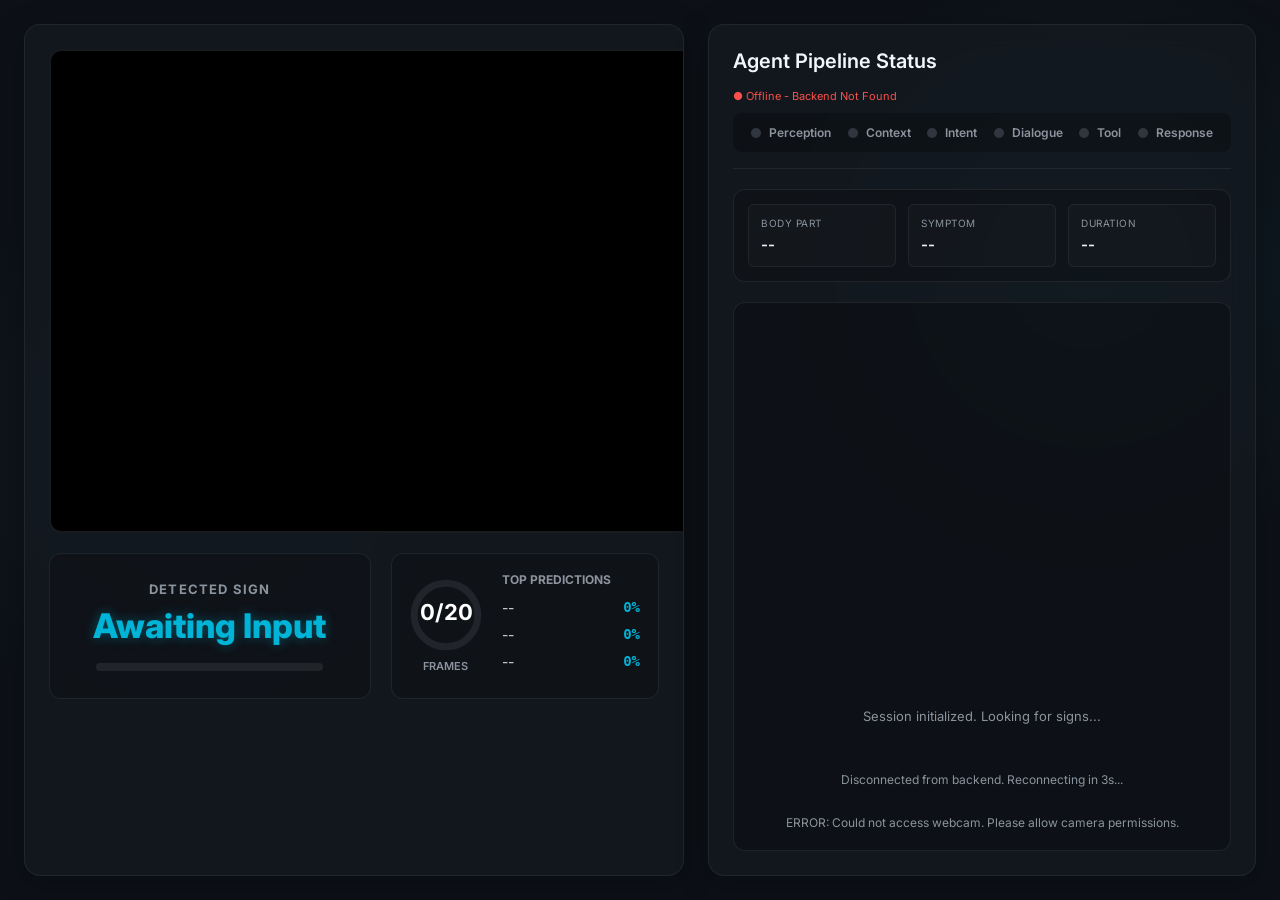
<file: isl-telehealth-agent/frontend/index.html>
<!DOCTYPE html>
<html lang="en">
<head>
    <meta charset="UTF-8">
    <meta name="viewport" content="width=device-width, initial-scale=1.0">
    <title>ISL Telehealth Interpreter Dashboard</title>
    <!-- Import Inter Font -->
    <link href="https://fonts.googleapis.com/css2?family=Inter:wght@300;400;600;800&display=swap" rel="stylesheet">
    <style>
        /* Base Variables: Professional Dark Navy / Teal medical theme */
        :root {
            --bg-color: #0d1117;
            --panel-bg: rgba(22, 27, 34, 0.7);
            --accent-teal: #00b4d8;
            --accent-glow: rgba(0, 180, 216, 0.4);
            --text-main: #f0f6fc;
            --text-muted: #8b949e;
            --color-green: #2ea043;
            --color-yellow: #d29922;
            --color-red: #f85149;
            --color-orange: #d97706;
            --border-color: rgba(48, 54, 61, 0.5);
            --border-highlight: rgba(0, 180, 216, 0.6);
            --glass-blur: blur(12px);
        }

        body {
            font-family: 'Inter', sans-serif;
            background-color: var(--bg-color);
            color: var(--text-main);
            margin: 0;
            padding: 24px;
            min-width: 1280px;
            box-sizing: border-box;
            background-image: 
                radial-gradient(circle at 15% 50%, rgba(0, 180, 216, 0.05), transparent 25%),
                radial-gradient(circle at 85% 30%, rgba(0, 180, 216, 0.08), transparent 25%);
        }

        /* Fluid Desktop Grid */
        .container {
            display: grid;
            grid-template-columns: 660px 1fr;
            gap: 24px;
            max-width: 1600px;
            margin: 0 auto;
            height: calc(100vh - 48px);
        }

        /* Glassmorphism Panel Architecture */
        .panel {
            background: var(--panel-bg);
            backdrop-filter: var(--glass-blur);
            -webkit-backdrop-filter: var(--glass-blur);
            border: 1px solid var(--border-color);
            border-radius: 16px;
            padding: 24px;
            display: flex;
            flex-direction: column;
            gap: 20px;
            box-shadow: 0 8px 32px rgba(0, 0, 0, 0.3);
            overflow: hidden;
        }

        /* ======================== 
           LEFT PANEL: Perception 
           ======================== */
        
        .video-container {
            position: relative;
            width: 640px;
            height: 480px;
            background: #000;
            border-radius: 12px;
            overflow: hidden;
            border: 2px solid var(--border-color);
        }
        
        #webcam, #landmarks-canvas {
            position: absolute;
            top: 0;
            left: 0;
            width: 100%;
            height: 100%;
            object-fit: cover;
        }
        #landmarks-canvas {
            z-index: 10;
        }

        .stats-grid {
            display: grid;
            grid-template-columns: 1.2fr 1fr;
            gap: 20px;
        }

        .card {
            background: rgba(0, 0, 0, 0.2);
            border-radius: 12px;
            padding: 18px;
            border: 1px solid var(--border-color);
        }

        /* Big Detected Sign Display */
        .primary-sign {
            text-align: center;
            display: flex;
            flex-direction: column;
            justify-content: center;
        }
        .primary-sign h3 {
            margin: 0 0 8px 0;
            font-size: 13px;
            color: var(--text-muted);
            text-transform: uppercase;
            letter-spacing: 1.2px;
        }
        .primary-sign .sign-text {
            font-size: 34px;
            font-weight: 800;
            color: var(--accent-teal);
            margin-bottom: 16px;
            text-transform: capitalize;
            text-shadow: 0 0 12px var(--accent-glow);
            min-height: 42px;
        }
        
        /* Confidence Progress Bar */
        .confidence-wrapper {
            background: rgba(255, 255, 255, 0.08);
            height: 8px;
            border-radius: 4px;
            overflow: hidden;
            width: 80%;
            margin: 0 auto;
        }
        .confidence-bar {
            height: 100%;
            width: 0%;
            background: var(--color-green);
            transition: width 0.4s ease-out, background-color 0.4s ease;
        }

        /* Top 3 Multi-list */
        .predictions-list {
            list-style: none;
            padding: 0;
            margin: 0;
        }
        .predictions-list li {
            display: flex;
            justify-content: space-between;
            margin-bottom: 10px;
            font-size: 14px;
            color: #d1d5db;
        }
        .predictions-list li span:last-child {
            font-family: monospace;
            color: var(--accent-teal);
            font-weight: 600;
        }

        /* Circular Frame Buffer Indicator */
        .buffer-container {
            display: flex;
            align-items: center;
            justify-content: center;
            flex-direction: column;
            gap: 8px;
        }
        svg.circular-chart {
            width: 72px;
            height: 72px;
        }
        .circle-bg {
            fill: none;
            stroke: rgba(255,255,255,0.08);
            stroke-width: 3.5;
        }
        .circle {
            fill: none;
            stroke-width: 3.5;
            stroke: var(--accent-teal);
            stroke-linecap: round;
            stroke-dasharray: 100, 100;
            stroke-dashoffset: 100;
            transition: stroke-dashoffset 0.15s linear;
        }
        .buffer-text {
            fill: #fff;
            font-size: 11px;
            text-anchor: middle;
            font-weight: bold;
        }

        /* ======================== 
           RIGHT PANEL: Pipeline 
           ======================== */

        .header-box {
            border-bottom: 1px solid var(--border-color);
            padding-bottom: 16px;
        }
        .header-box h2 {
            margin: 0 0 16px 0;
            font-size: 20px;
            font-weight: 600;
            display: flex;
            align-items: center;
            gap: 10px;
        }

        /* Agent Status Dots */
        .pipeline-status {
            display: flex;
            justify-content: space-between;
            background: rgba(0,0,0,0.25);
            padding: 12px 18px;
            border-radius: 8px;
        }
        .agent-node {
            display: flex;
            align-items: center;
            gap: 8px;
            font-size: 12px;
            font-weight: 600;
            color: var(--text-muted);
            transition: color 0.3s;
        }
        .agent-node.active {
            color: var(--text-main);
        }
        .dot {
            width: 10px;
            height: 10px;
            border-radius: 50%;
            background: #30363d;
            transition: background 0.3s, box-shadow 0.3s;
        }
        .agent-node.active .dot {
            background: var(--color-green);
            box-shadow: 0 0 10px var(--color-green);
            animation: pulse-dot 0.8s infinite alternate ease-in-out;
        }
        
        @keyframes pulse-dot {
            0% { transform: scale(1); opacity: 0.7; }
            100% { transform: scale(1.4); opacity: 1; }
        }

        /* Emergency Flash Banner */
        .emergency-banner {
            display: none;
            background: rgba(248, 81, 73, 0.12);
            border: 1px solid var(--color-red);
            color: #ff7b72;
            padding: 14px 16px;
            border-radius: 8px;
            font-weight: 600;
            text-align: center;
            letter-spacing: 0.5px;
            animation: alert-flash 1.5s infinite;
        }
        @keyframes alert-flash {
            0%, 100% { box-shadow: 0 0 5px rgba(248,81,73,0); }
            50% { box-shadow: 0 0 20px rgba(248,81,73,0.35); }
        }

        /* Context Output Structuring */
        .complaint-form {
            display: grid;
            grid-template-columns: repeat(3, 1fr);
            gap: 12px;
            padding: 14px;
        }
        .field-box {
            background: rgba(255,255,255,0.02);
            border: 1px solid var(--border-color);
            border-radius: 6px;
            padding: 12px;
        }
        .field-box label {
            display: block;
            font-size: 10px;
            color: var(--text-muted);
            text-transform: uppercase;
            letter-spacing: 0.5px;
            margin-bottom: 6px;
        }
        .field-box .value {
            font-size: 15px;
            font-weight: 600;
            min-height: 18px;
            color: var(--text-main);
            text-transform: capitalize;
        }

        /* Alternating Bubble Interstitial */
        .conversation-feed {
            flex: 1;
            background: rgba(0,0,0,0.25);
            border: 1px solid var(--border-color);
            border-radius: 12px;
            padding: 20px;
            overflow-y: auto;
            display: flex;
            flex-direction: column;
            gap: 18px;
            scrollbar-width: thin;
            scrollbar-color: var(--border-color) transparent;
        }
        
        .bubble {
            max-width: 75%;
            padding: 14px 18px;
            border-radius: 18px;
            font-size: 14px;
            line-height: 1.5;
            animation: pop-in 0.4s cubic-bezier(0.18, 0.89, 0.32, 1.28) forwards;
            opacity: 0;
            transform: translateY(15px) scale(0.95);
        }
        @keyframes pop-in {
            to { opacity: 1; transform: translateY(0) scale(1); }
        }
        
        .bubble.patient {
            align-self: flex-start;
            background: rgba(0, 180, 216, 0.1);
            border: 1px solid var(--border-highlight);
            border-bottom-left-radius: 4px;
            color: var(--text-main);
        }
        .bubble.patient::before {
            content: 'ISL Input';
            display: block;
            font-size: 10px;
            color: var(--accent-teal);
            margin-bottom: 4px;
            text-transform: uppercase;
            letter-spacing: 0.5px;
        }
        
        .bubble.doctor {
            align-self: flex-end;
            background: rgba(255, 255, 255, 0.08);
            border: 1px solid var(--border-color);
            border-bottom-right-radius: 4px;
            color: var(--text-main);
        }

        /* Final Formatted Response Hook */
        .doctor-card {
            display: none;
            flex-direction: row;
            align-items: center;
            gap: 18px;
            background: rgba(255,255,255,0.04);
            border: 2px solid var(--border-color); /* To be overridden by JS colors */
            border-radius: 12px;
            padding: 18px;
            margin-top: 5px;
            transition: border-color 0.4s ease;
        }
        .doctor-card .icon {
            font-size: 40px;
        }
        .doctor-card .content h4 {
            margin: 0 0 6px 0;
            font-size: 16px;
            font-weight: 600;
        }
        .doctor-card .content p {
            margin: 0;
            font-size: 13px;
            line-height: 1.4;
            color: #c9d1d9;
        }
        
        /* Direct class overrides for Card Border */
        .border-green { border-color: var(--color-green) !important; }
        .border-yellow { border-color: var(--color-yellow) !important; box-shadow: 0 0 15px rgba(210,153,34,0.1); }
        .border-orange { border-color: var(--color-orange) !important; box-shadow: 0 0 15px rgba(217,119,6,0.15); }
        .border-red { border-color: var(--color-red) !important; box-shadow: 0 0 20px rgba(248,81,73,0.25); }

    </style>
</head>
<body>

<div class="container">
    <!-- LEFT PANEL -->
    <div class="panel">
        <div class="video-container">
            <video id="webcam" autoplay playsinline muted></video>
            <canvas id="landmarks-canvas"></canvas>
        </div>
        
        <div class="stats-grid">
            <div class="card primary-sign">
                <h3>Detected Sign</h3>
                <div class="sign-text" id="top-sign-text">Awaiting Input</div>
                <div class="confidence-wrapper">
                    <div class="confidence-bar" id="top-sign-conf-bar"></div>
                </div>
            </div>
            
            <div class="card" style="display: flex; gap: 20px; align-items: center;">
                <div class="buffer-container">
                    <svg viewBox="0 0 36 36" class="circular-chart">
                      <path class="circle-bg"
                        d="M18 2.0845 a 15.9155 15.9155 0 0 1 0 31.831 a 15.9155 15.9155 0 0 1 0 -31.831" />
                      <path class="circle" id="buffer-circle"
                        d="M18 2.0845 a 15.9155 15.9155 0 0 1 0 31.831 a 15.9155 15.9155 0 0 1 0 -31.831" />
                      <text x="18" y="20.7" class="buffer-text" id="buffer-text">0/20</text>
                    </svg>
                    <span style="font-size: 11px; color: var(--text-muted); font-weight: 600;">FRAMES</span>
                </div>
                <div style="flex: 1;">
                    <h3 style="margin: 0 0 12px 0; font-size: 12px; color: var(--text-muted); text-transform: uppercase;">Top Predictions</h3>
                    <ul class="predictions-list" id="predictions-list">
                        <li><span>--</span> <span>0%</span></li>
                        <li><span>--</span> <span>0%</span></li>
                        <li><span>--</span> <span>0%</span></li>
                    </ul>
                </div>
            </div>
        </div>
    </div>

    <!-- RIGHT PANEL -->
    <div class="panel">
        <div class="header-box">
            <h2>Agent Pipeline Status</h2>
            <div id="connection-status" style="font-size: 11px; margin-bottom: 10px; color: var(--color-red);">● Offline - Backend Not Found</div>
            <div class="pipeline-status">
                <div class="agent-node" id="agent-perception"><div class="dot"></div> Perception</div>
                <div class="agent-node" id="agent-context"><div class="dot"></div> Context</div>
                <div class="agent-node" id="agent-intent"><div class="dot"></div> Intent</div>
                <div class="agent-node" id="agent-dialogue"><div class="dot"></div> Dialogue</div>
                <div class="agent-node" id="agent-tool"><div class="dot"></div> Tool</div>
                <div class="agent-node" id="agent-response"><div class="dot"></div> Response</div>
            </div>
        </div>
        
        <div class="emergency-banner" id="emergency-banner">
            🚨 MEDICAL EMERGENCY DETECTED — ESCALATING TO RESPONSE 🚨
        </div>

        <div class="card complaint-form">
            <div class="field-box">
                <label>Body Part</label>
                <div class="value" id="val-body_part">--</div>
            </div>
            <div class="field-box">
                <label>Symptom</label>
                <div class="value" id="val-symptom">--</div>
            </div>
            <div class="field-box">
                <label>Duration</label>
                <div class="value" id="val-duration">--</div>
            </div>
        </div>

        <div class="conversation-feed" id="chat-feed">
            <div id="startup-msg" style="text-align: center; color: var(--text-muted); font-size: 13px; margin-top: auto; padding: 20px;">
                Session initialized. Looking for signs...
            </div>
        </div>

        <div class="doctor-card" id="patient-card">
            <div class="icon" id="pc-icon">ℹ️</div>
            <div class="content">
                <h4 id="pc-headline">Awaiting Assessment</h4>
                <p id="pc-detail">Information will appear here once medical context processing finishes.</p>
            </div>
        </div>
    </div>
</div>

<script>
    // ---------------------------------------------------------
    // 1. WEBCAM INITIALIZATION (Browser owns the camera)
    // ---------------------------------------------------------
    const video = document.getElementById('webcam');
    const captureCanvas = document.createElement('canvas');
    captureCanvas.width = 640;
    captureCanvas.height = 480;
    const captureCtx = captureCanvas.getContext('2d');

    let webcamReady = false;
    let frameInterval = null;

    async function initWebcam() {
        try {
            const stream = await navigator.mediaDevices.getUserMedia({ 
                video: { width: 640, height: 480, facingMode: "user" } 
            });
            video.srcObject = stream;
            video.onloadedmetadata = () => {
                webcamReady = true;
                appendSystemLog("Webcam active. Streaming frames to backend...");
            };
        } catch (err) {
            console.error("Webcam access denied or unavailable: ", err);
            appendSystemLog("ERROR: Could not access webcam. Please allow camera permissions.");
        }
    }
    initWebcam();

    // ---------------------------------------------------------
    // 2. BACKEND WEBSOCKET (Bidirectional)
    // ---------------------------------------------------------
    let ws = null;
    let wsConnected = false;

    function connectWebSocket() {
        ws = new WebSocket('ws://localhost:8765');

        ws.onopen = () => {
            wsConnected = true;
            appendSystemLog("Connected to ISL Telehealth multi-agent backend.");
            const status = document.getElementById('connection-status');
            status.textContent = "● Online - Live with Backend";
            status.style.color = "var(--color-green)";

            // Start sending frames now that both webcam and WS are ready
            startFrameSender();
        };

        ws.onclose = () => {
            wsConnected = false;
            stopFrameSender();
            appendSystemLog("Disconnected from backend. Reconnecting in 3s...");
            const status = document.getElementById('connection-status');
            status.textContent = "● Offline - Backend Not Found";
            status.style.color = "var(--color-red)";
            setTimeout(connectWebSocket, 3000);
        };

        ws.onerror = () => {
            // onclose will fire after this, no need to duplicate logic
        };

        ws.onmessage = (event) => {
            try {
                const msg = JSON.parse(event.data);
                routeBrokerMessage(msg);
            } catch (e) {
                console.error("JSON parse failure on WS message: ", e);
            }
        };
    }
    connectWebSocket();

    // ---------------------------------------------------------
    // 3. FRAME SENDER (Browser → Backend)
    // ---------------------------------------------------------
    function startFrameSender() {
        if (frameInterval) return; // Already running

        // Send ~5 frames per second (200ms interval)
        frameInterval = setInterval(() => {
            if (!webcamReady || !wsConnected || ws.readyState !== WebSocket.OPEN) return;

            captureCtx.drawImage(video, 0, 0, 640, 480);
            const dataUrl = captureCanvas.toDataURL('image/jpeg', 0.6); // 60% quality for speed

            ws.send(JSON.stringify({
                type: "frame",
                data: dataUrl
            }));
        }, 200);
    }

    function stopFrameSender() {
        if (frameInterval) {
            clearInterval(frameInterval);
            frameInterval = null;
        }
    }

    // ---------------------------------------------------------
    // 4. UI DOM MANIPULATORS
    // ---------------------------------------------------------
    
    function pulseAgentNode(agentName) {
        const node = document.getElementById(`agent-${agentName.toLowerCase()}`);
        if(node) {
            node.classList.add('active');
            setTimeout(() => {
                node.classList.remove('active');
            }, 1000);
        }
    }

    function appendChatBubble(speaker, text) {
        const feed = document.getElementById('chat-feed');
        const startupMsg = document.getElementById('startup-msg');
        if (startupMsg) startupMsg.remove();

        const bubble = document.createElement('div');
        bubble.className = speaker === 'patient' ? 'bubble patient' : 'bubble doctor';
        bubble.textContent = text;
        
        feed.appendChild(bubble);
        feed.scrollTop = feed.scrollHeight;
    }

    function appendSystemLog(text) {
        const feed = document.getElementById('chat-feed');
        const div = document.createElement('div');
        div.style.alignSelf = 'center';
        div.style.color = 'var(--text-muted)';
        div.style.fontSize = '12px';
        div.style.marginTop = '10px';
        div.textContent = text;
        feed.appendChild(div);
        feed.scrollTop = feed.scrollHeight;
    }

    function updateDoctorResponseCard(cardData, urgencyColor) {
        const cardTarget = document.getElementById('patient-card');
        cardTarget.style.display = 'flex';
        
        document.getElementById('pc-icon').textContent = cardData.icon || 'ℹ️';
        document.getElementById('pc-headline').textContent = cardData.headline || 'Medical Update';
        document.getElementById('pc-detail').textContent = cardData.detail || '';
        
        cardTarget.className = 'doctor-card';
        if(urgencyColor) {
            cardTarget.classList.add(`border-${urgencyColor}`);
        }
    }

    // ---------------------------------------------------------
    // 5. MESSAGE ROUTER (Backend → Frontend)
    // ---------------------------------------------------------
    function routeBrokerMessage(msg) {
        const topic = msg.topic;
        if (!topic) return;

        // AGENT STATUS / BUFFER
        if (topic === 'agent_status') {
            if (msg.pipeline_status === 'buffering') {
                pulseAgentNode('perception');
                
                let fc = msg.buffer_count || 0;
                let offset = 100 - ((fc / 20) * 100);
                if (offset < 0) offset = 0;
                
                document.getElementById('buffer-circle').style.strokeDashoffset = offset;
                document.getElementById('buffer-text').textContent = `${fc}/20`;
            }
            if (msg.pipeline_status === 'collecting_signs') {
                pulseAgentNode('context');
                
                if (msg.complaint) {
                    const cmp = msg.complaint;
                    document.getElementById('val-body_part').textContent = cmp.body_part || '--';
                    document.getElementById('val-symptom').textContent = cmp.symptom || '--';
                    document.getElementById('val-duration').textContent = cmp.duration || '--';
                    
                    if (cmp.raw_signs && cmp.raw_signs.length > 0) {
                        appendChatBubble('patient', `${cmp.raw_signs.join(' + ')}`);
                    }
                }
            }
        }
        
        // PERCEPTION (SIGN DETECTED)
        if (topic === 'sign_detected') {
            pulseAgentNode('perception');
            
            document.getElementById('buffer-circle').style.strokeDashoffset = 0;
            document.getElementById('buffer-text').textContent = `20/20`;

            if (msg.top3 && msg.top3.length > 0) {
                const top = msg.top3[0];
                document.getElementById('top-sign-text').textContent = top.sign;
                
                const confPct = Math.round(top.confidence * 100);
                const confBar = document.getElementById('top-sign-conf-bar');
                confBar.style.width = `${confPct}%`;
                
                if (confPct > 70) confBar.style.backgroundColor = 'var(--color-green)';
                else if (confPct > 50) confBar.style.backgroundColor = 'var(--color-yellow)';
                else confBar.style.backgroundColor = 'var(--color-red)';
                
                const listRoot = document.getElementById('predictions-list');
                listRoot.innerHTML = '';
                msg.top3.forEach(pred => {
                    const li = document.createElement('li');
                    li.innerHTML = `<span>${pred.sign}</span><span>${Math.round(pred.confidence * 100)}%</span>`;
                    listRoot.appendChild(li);
                });
            }
        }
        
        // CONTEXT COMPLAINT
        if (topic === 'complaint_ready') {
            pulseAgentNode('context');
            const cmp = msg;
            document.getElementById('val-body_part').textContent = cmp.body_part || '--';
            document.getElementById('val-symptom').textContent = cmp.symptom || '--';
            document.getElementById('val-duration').textContent = cmp.duration || '--';
        }
        
        // EMERGENCY TRIGGERED
        if (topic === 'emergency_triggered') {
            pulseAgentNode('intent');
            document.getElementById('emergency-banner').style.display = 'block';
        }

        // INTENT STAGE
        if (topic === 'intent_classified') {
            pulseAgentNode('intent');
            if (msg.intent !== 'EMERGENCY_ALERT') {
                document.getElementById('emergency-banner').style.display = 'none';
            } else {
                document.getElementById('emergency-banner').style.display = 'block';
            }
        }
        
        // RESPONSE
        if (topic === 'response_ready') {
            pulseAgentNode('dialogue');
            setTimeout(() => pulseAgentNode('tool'), 300);
            setTimeout(() => pulseAgentNode('response'), 600);
            
            setTimeout(() => {
                if (msg.text_response) {
                    appendChatBubble('doctor', msg.text_response);
                }
                if (msg.patient_card) {
                    updateDoctorResponseCard(msg.patient_card, msg.urgency_color);
                }
            }, 800);
        }
    }

</script>
</body>
</html>
</file>
